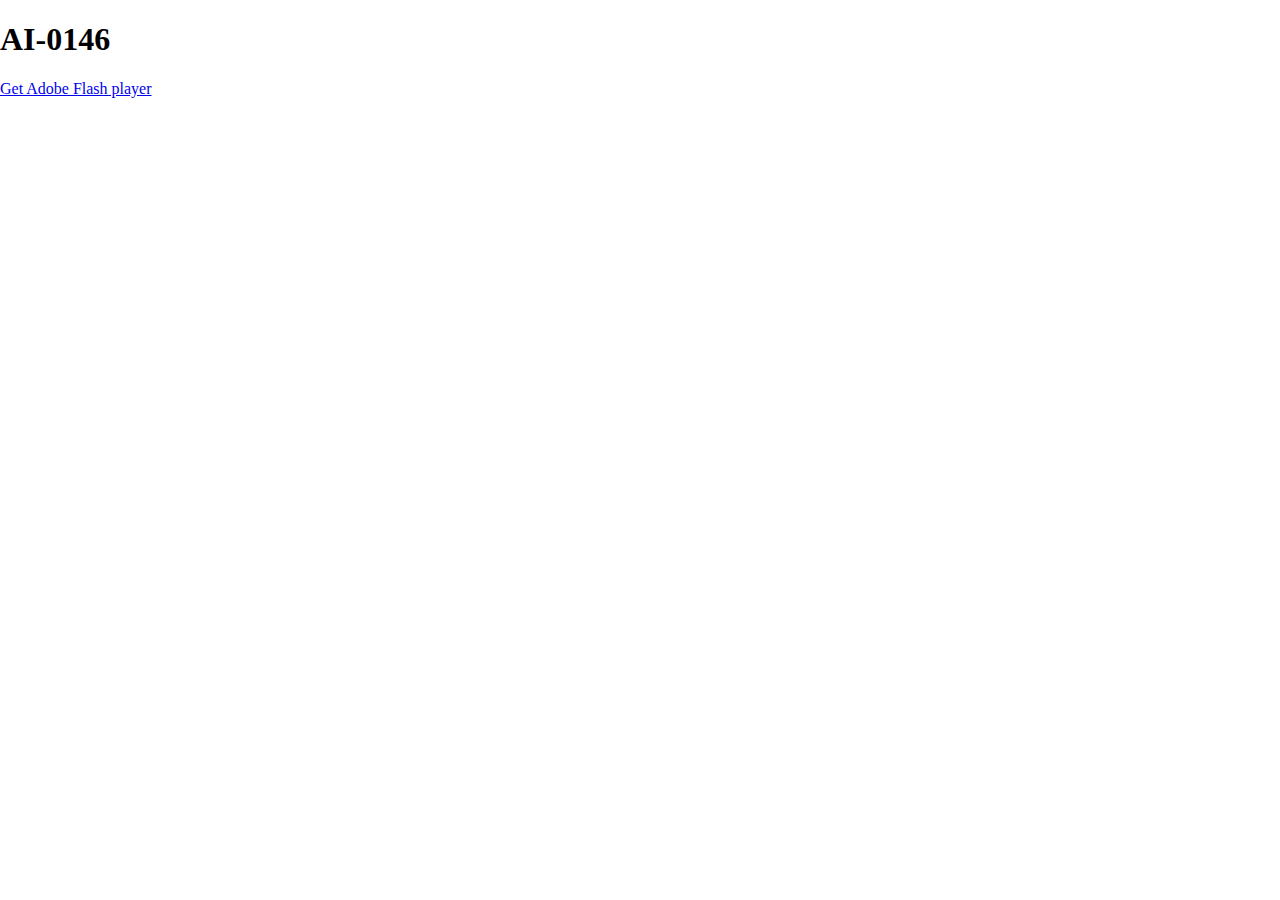
<file: bin/index.html>
<!DOCTYPE html>
<html lang="en">
<head>
	<meta charset="utf-8"/>
	<title>AI-0146</title>
	<meta name="description" content="" />
	
	<script src="js/swfobject.js"></script>
	<script>
		var flashvars = {
		};
		var params = {
			menu: "false",
			scale: "noScale",
			allowFullscreen: "true",
			allowScriptAccess: "always",
			bgcolor: "",
			wmode: "direct" // can cause issues with FP settings & webcam
		};
		var attributes = {
			id:"AI0146"
		};
		swfobject.embedSWF(
			"AI0146.swf", 
			"altContent", "100%", "100%", "10.0.0", 
			"expressInstall.swf", 
			flashvars, params, attributes);
	</script>
	<style>
		html, body { height:100%; overflow:hidden; }
		body { margin:0; }
	</style>
</head>
<body>
	<div id="altContent">
		<h1>AI-0146</h1>
		<p><a href="http://www.adobe.com/go/getflashplayer">Get Adobe Flash player</a></p>
	</div>
</body>
</html>
</file>
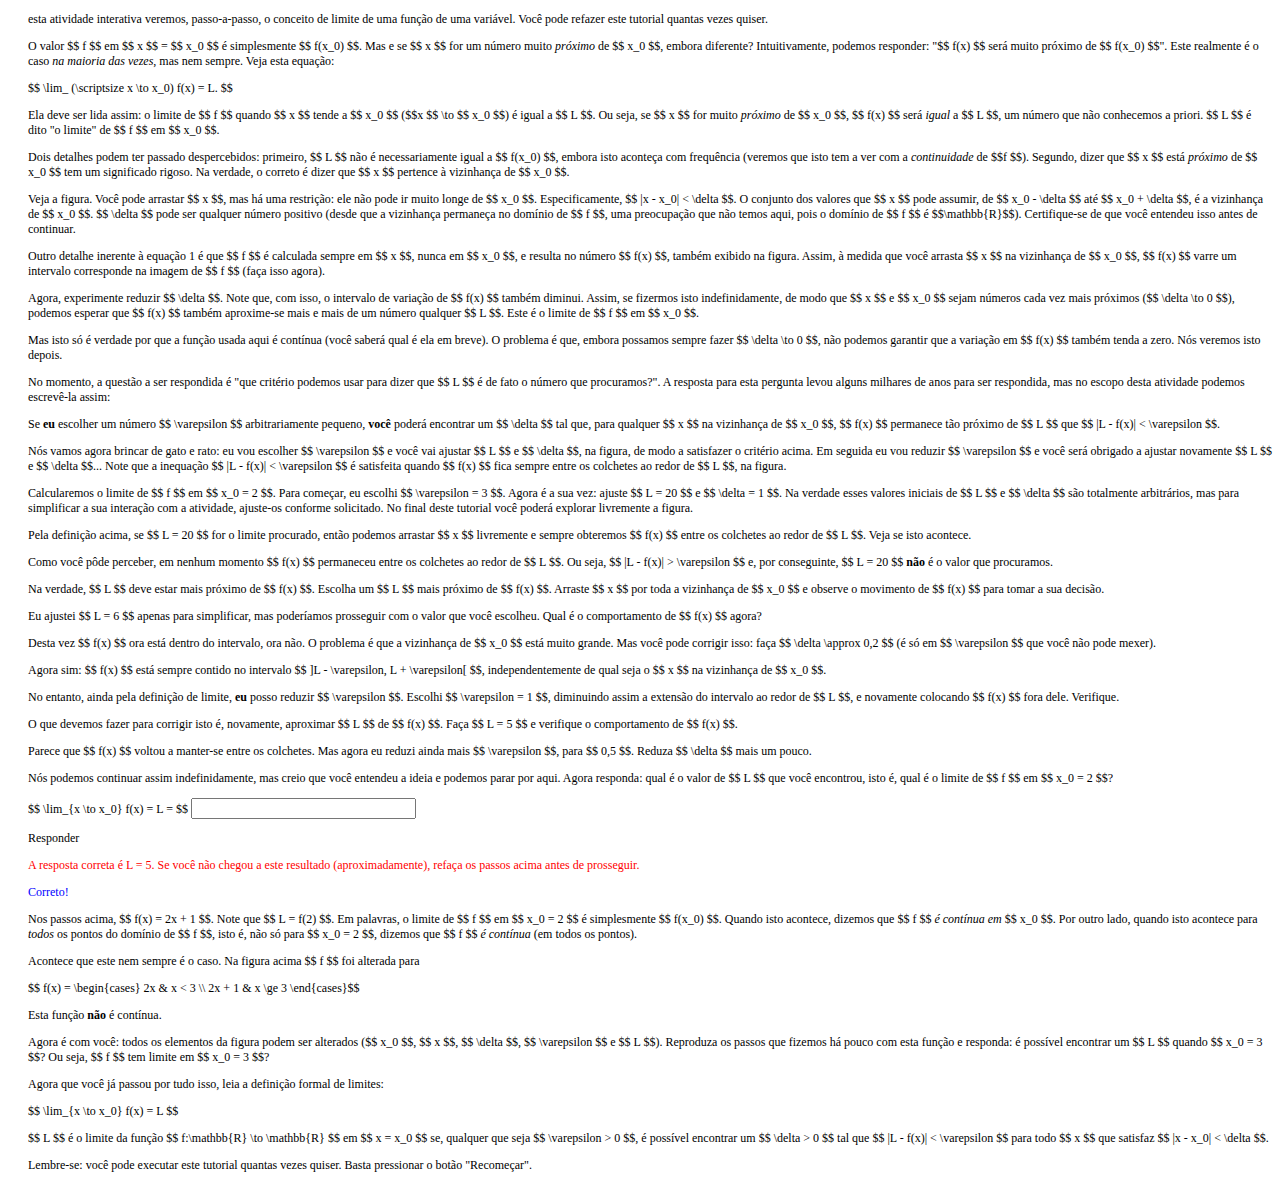
<file: deployment/content.html>
<?xml version="1.0" encoding="UTF-8"?>
<!DOCTYPE html PUBLIC "-//W3C//DTD XHTML 1.0 Strict//EN" "http://www.w3.org/TR/xhtml1/DTD/xhtml1-strict.dtd">
<html>
<head>
<link rel="stylesheet" href="content.css" type="text/css" />
<meta http-equiv="Content-Type" content="text/html; charset=utf-8">
<title>AI-146</title>
</head>
<body>
	<div id="conteudo">
		<div id="t1" class="texto">
			<p><span id="nomeAluno"></span>esta atividade interativa veremos, passo-a-passo, o conceito de limite de uma função de uma variável. 
			Você pode refazer este tutorial quantas vezes quiser. </p>
		</div>
		<div id="t1_2" class="texto">
			<p>O valor $$ f $$ em $$ x $$ = $$ x_0 $$ é simplesmente $$ f(x_0) $$. Mas e se $$ x $$ for um número muito <i>próximo</i> de $$ x_0 $$, embora diferente? Intuitivamente, podemos responder: "$$ f(x) $$ será muito próximo de $$ f(x_0) $$". Este realmente é o caso <i>na maioria das vezes</i>, mas nem sempre. Veja esta equação:</p>
				<p>$$ \lim_ (\scriptsize x \to x_0) f(x) = L. $$</p>
			<p>Ela deve ser lida assim: o limite de $$ f $$ quando $$ x $$ tende a $$ x_0 $$ ($$x $$ \to $$ x_0 $$) é igual a $$ L $$. Ou seja, se $$ x $$ for muito <i>próximo</i> de $$ x_0 $$, $$ f(x) $$ será <i>igual</i> a $$ L $$, um número que não conhecemos a priori. $$ L $$ é dito "o limite" de $$ f $$ em $$ x_0 $$.</p>
		</div>
		<div id="t1_3" class="texto">
			<p>Dois detalhes podem ter passado despercebidos: primeiro, $$ L $$ não é necessariamente igual a $$ f(x_0) $$, embora isto aconteça com frequência (veremos que isto tem a ver com a <i>continuidade</i> de $$f $$). Segundo, dizer que $$ x $$ está <i>próximo</i> de $$ x_0 $$ tem um significado rigoso. Na verdade, o correto é dizer que $$ x $$ pertence à vizinhança de $$ x_0 $$.</p>

			<p>Veja a figura. Você pode arrastar $$ x $$, mas há uma restrição: ele não pode ir muito longe de $$ x_0 $$. Especificamente, $$ |x - x_0| < \delta $$. O conjunto dos valores que $$ x $$ pode assumir, de $$ x_0 - \delta $$ até $$ x_0 + \delta $$, é a vizinhança de $$ x_0 $$. $$ \delta $$ pode ser qualquer número positivo (desde que a vizinhança permaneça no domínio de $$ f $$, uma preocupação que não temos aqui, pois o domínio de $$ f $$ é $$\mathbb{R}$$). Certifique-se de que você entendeu isso antes de continuar.</p>
		</div>
		<div id="t2" class="texto">
			<p>Outro detalhe inerente à equação 1 é que $$ f $$ é calculada sempre em $$ x $$, nunca em $$ x_0 $$, e resulta no número $$ f(x) $$, também exibido na figura. Assim, à medida que você arrasta $$ x $$ na vizinhança de $$ x_0 $$, $$ f(x) $$ varre um intervalo corresponde na imagem de $$ f $$ (faça isso agora).</p>		
		</div>
		<div id="t3" class="texto">
			<p>Agora, experimente reduzir $$ \delta $$. Note que, com isso, o intervalo de variação de $$ f(x) $$ também diminui. Assim, se fizermos isto indefinidamente, de modo que $$ x $$ e $$ x_0 $$ sejam números cada vez mais próximos ($$ \delta \to 0 $$), podemos esperar que $$ f(x) $$ também aproxime-se mais e mais de um número qualquer $$ L $$. Este é o limite de $$ f $$ em $$ x_0 $$.</p>

			<p>Mas isto só é verdade por que a função usada aqui é contínua (você saberá qual é ela em breve). O problema é que, embora possamos sempre fazer $$ \delta \to 0 $$, não podemos garantir que a variação em $$ f(x) $$ também tenda a zero. Nós veremos isto depois.</p>
		</div>
		<div id="t3_2" class="texto">
			<p>No momento, a questão a ser respondida é "que critério podemos usar para dizer que $$ L $$ é de fato o número que procuramos?". A resposta para esta pergunta levou alguns milhares de anos para ser respondida, mas no escopo desta atividade podemos escrevê-la assim:</p>

			<p>Se <b>eu</b> escolher um número $$ \varepsilon $$ arbitrariamente pequeno, <b>você</b> poderá encontrar um $$ \delta $$ tal que, para qualquer $$ x $$ na vizinhança de $$ x_0 $$, $$ f(x) $$ permanece tão próximo de $$ L $$ que $$ |L - f(x)| < \varepsilon $$.</p>
		</div>
		<div id="t4" class="texto">
			<p>Nós vamos agora brincar de gato e rato: eu vou escolher $$ \varepsilon $$ e você vai ajustar $$ L $$ e $$ \delta $$, na figura, de modo a satisfazer o critério acima. Em seguida eu vou reduzir $$ \varepsilon $$ e você será obrigado a ajustar novamente $$ L $$ e $$ \delta $$... Note que a inequação $$ |L - f(x)| < \varepsilon $$ é satisfeita quando $$ f(x) $$ fica sempre entre os colchetes ao redor de $$ L $$, na figura.</p>
		</div>
		<div id = "interacao1" class="texto">
			<p>Calcularemos o limite de $$ f $$ em $$ x_0 = 2 $$. Para começar, eu escolhi $$ \varepsilon = 3 $$. Agora é a sua vez: ajuste $$ L = 20 $$ e $$ \delta = 1 $$. Na verdade esses valores iniciais de $$ L $$ e $$ \delta $$ são totalmente arbitrários, mas para simplificar a sua interação com a atividade, ajuste-os conforme solicitado. No final deste tutorial você poderá explorar livremente a figura.</p>
		</div>
		<div id="interacao2" class="texto">
			<p>Pela definição acima, se $$ L = 20 $$ for o limite procurado, então podemos arrastar $$ x $$ livremente e sempre obteremos $$ f(x) $$ entre os colchetes ao redor de $$ L $$. Veja se isto acontece.</p>
		</div>
		<div id="t6" class="texto">
			<p>Como você pôde perceber, em nenhum momento $$ f(x) $$ permaneceu entre os colchetes ao redor de $$ L $$. Ou seja, $$ |L - f(x)| > \varepsilon $$ e, por conseguinte, $$ L = 20 $$ <b>não</b> é o valor que procuramos.</p>

			<p>Na verdade, $$ L $$ deve estar mais próximo de $$ f(x) $$. Escolha um $$ L $$ mais próximo de $$ f(x) $$. Arraste $$ x $$ por toda a vizinhança de $$ x_0 $$ e observe o movimento de $$ f(x) $$ para tomar a sua decisão.</p>
		</div>
		<div id="t7" class="texto">
			<p>Eu ajustei $$ L = 6 $$ apenas para simplificar, mas poderíamos prosseguir com o valor que você escolheu. Qual é o comportamento de $$ f(x) $$ agora?</p>
		</div>
		<div id="t8" class="texto">
			<p>Desta vez $$ f(x) $$ ora está dentro do intervalo, ora não. O problema é que a vizinhança de $$ x_0 $$ está muito grande. Mas você pode corrigir isso: faça $$ \delta \approx 0,2 $$ (é só em $$ \varepsilon $$ que você não pode mexer).</p>
		</div>
		<div id="interacao3" class="texto">
			<p>Agora sim: $$ f(x) $$ está sempre contido no intervalo $$ ]L - \varepsilon, L + \varepsilon[ $$, independentemente de qual seja o $$ x $$ na vizinhança de $$ x_0 $$. </p>
		</div>
		<div id="interacao4" class="texto">
			<p>No entanto, ainda pela definição de limite, <b>eu</b> posso reduzir $$ \varepsilon $$. Escolhi $$ \varepsilon = 1 $$, diminuindo assim a extensão do intervalo ao redor de $$ L $$, e novamente colocando $$ f(x) $$ fora dele. Verifique.</p>
		</div>
		<div id="t11" class="texto">
			<p>O que devemos fazer para corrigir isto é, novamente, aproximar $$ L $$ de $$ f(x) $$. Faça $$ L = 5 $$ e verifique o comportamento de $$ f(x) $$.</p>
		</div>
		<div id="interacao5" class="texto">
			<p>Parece que $$ f(x) $$ voltou a manter-se entre os colchetes. Mas agora eu reduzi ainda mais $$ \varepsilon $$, para $$ 0,5 $$. Reduza $$ \delta $$ mais um pouco.</p>
		</div>
		<div id="interacao6" class="texto">
			<p>Nós podemos continuar assim indefinidamente, mas creio que você entendeu a ideia e podemos parar por aqui. Agora responda: qual é o valor de $$ L $$ que você encontrou, isto é, qual é o limite de $$ f $$ em $$ x_0 = 2 $$?</p>
			<p>$$ \lim_{x \to x_0} f(x) = L = $$ <input id="entrada1" type="text" size="25" maxlength="25" value=""> <div id="responder1" >Responder</div></p>
			<p><div id="wrongAnswer"><font color="red">A resposta correta é L = 5. Se você não chegou a este resultado (aproximadamente), refaça os passos acima antes de prosseguir.</div></font></p>
			<p><div id="rightAnswer"><font color="blue">Correto!</div></font></p>
		</div>
		<div id="t14" class="texto">
			<p>Nos passos acima, $$ f(x) = 2x + 1 $$. Note que $$ L = f(2) $$. Em palavras, o limite de $$ f $$ em $$ x_0 = 2 $$ é simplesmente $$ f(x_0) $$. Quando isto acontece, dizemos que $$ f $$ <i>é contínua em</i> $$ x_0 $$. Por outro lado, quando isto acontece para <i>todos</i> os pontos do domínio de $$ f $$, isto é, não só para $$ x_0 = 2 $$, dizemos que $$ f $$ <i>é contínua</i> (em todos os pontos).</p>
		</div>
		<div id="interacao7" class="texto">
			<p>Acontece que este nem sempre é o caso. Na figura acima $$ f $$ foi alterada para</p>
			
			<p>$$ f(x) = \begin{cases}
						2x & x < 3 \\
						2x + 1 & x \ge 3
						\end{cases}$$</p>
			
			<p>Esta função <b>não</b> é contínua.</p>
			
			<p>Agora é com você: todos os elementos da figura podem ser alterados ($$ x_0 $$, $$ x $$, $$ \delta $$, $$ \varepsilon $$ e $$ L $$). Reproduza os passos que fizemos há pouco com esta função e responda: é possível encontrar um $$ L $$ quando $$ x_0 = 3 $$? Ou seja, $$ f $$ tem limite em $$ x_0 = 3 $$?</p>
		</div>
		<div id="t16" class="texto">
			<p>Agora que você já passou por tudo isso, leia a definição formal de limites:</p>
				<p>$$ \lim_{x \to x_0} f(x) = L $$</p>
			<p>$$ L $$ é o limite da função $$ f:\mathbb{R} \to \mathbb{R} $$ em $$ x = x_0 $$ se, qualquer que seja $$ \varepsilon > 0 $$, é possível encontrar um $$ \delta > 0 $$ tal que $$ |L - f(x)| < \varepsilon $$ para todo $$ x $$ que satisfaz $$ |x - x_0| < \delta $$.</p>
		</div>		
		<div id="t17" class="texto">
			<p>Lembre-se: você pode executar este tutorial quantas vezes quiser. Basta pressionar o botão "Recomeçar".</p>
		</div>		
	</div>
</body>
</html>
</file>
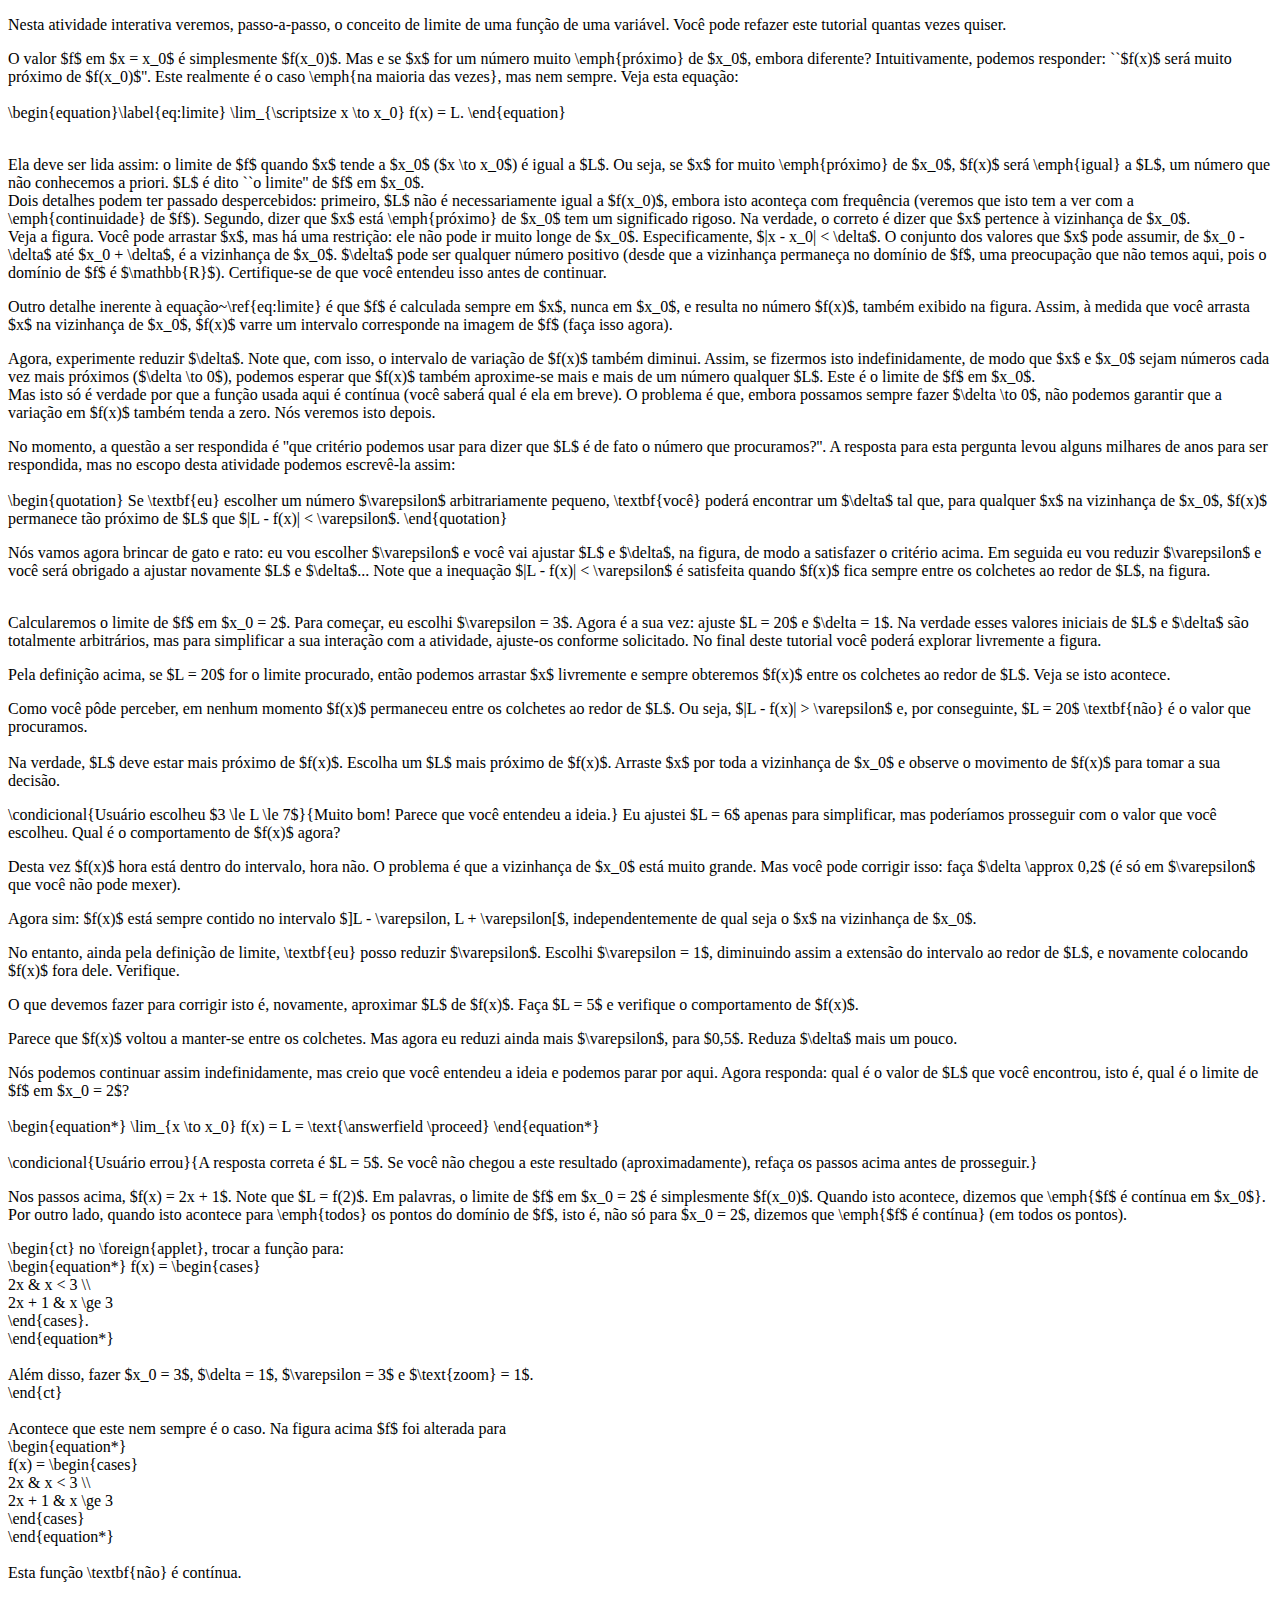
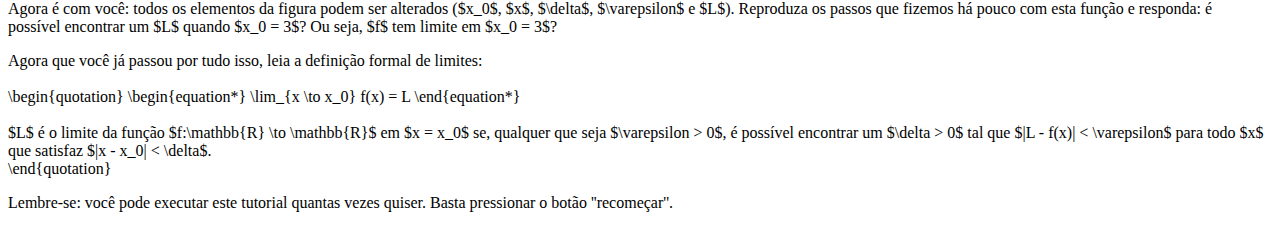
<file: testeDeploy/content.html>
<!DOCTYPE html PUBLIC "-//W3C//DTD HTML 4.01 Transitional//EN" "http://www.w3.org/TR/html4/loose.dtd">
<html>
<head>
<meta http-equiv="Content-Type" content="text/html; charset=ISO-8859-1">
<title>Insert title here</title>
</head>
<body>
	<div id="conteudo">
		<div id="t1" class="texto">
			<p>Nesta atividade interativa veremos, passo-a-passo, o conceito de limite de uma fun��o de uma vari�vel. 
			Voc� pode refazer este tutorial quantas vezes quiser. <br /></p>
		</div>
		<div id="t1_2" class="texto">
			<p>O valor $f$ em $x = x_0$ � simplesmente $f(x_0)$. Mas e se $x$ for um n�mero muito \emph{pr�ximo} de $x_0$, embora diferente? Intuitivamente, podemos responder: ``$f(x)$ ser� muito pr�ximo de $f(x_0)$''. Este realmente � o caso \emph{na maioria das vezes}, mas nem sempre. Veja esta equa��o:<br><br>
				\begin{equation}\label{eq:limite}
				\lim_{\scriptsize x  \to x_0} f(x) = L.
				\end{equation}<br><br></p>
		</div>
		<div id="t1_3" class="texto">
			<p>Ela deve ser lida assim: o limite de $f$ quando $x$ tende a $x_0$ ($x \to x_0$) � igual a $L$. Ou seja, se $x$ for muito \emph{pr�ximo} de $x_0$, $f(x)$ ser� \emph{igual} a $L$, um n�mero que n�o conhecemos a priori. $L$ � dito ``o limite'' de $f$ em $x_0$.<br>
		
			Dois detalhes podem ter passado despercebidos: primeiro, $L$ n�o � necessariamente igual a $f(x_0)$, embora isto aconte�a com frequ�ncia (veremos que isto tem a ver com a \emph{continuidade} de $f$). Segundo, dizer que $x$ est� \emph{pr�ximo} de $x_0$ tem um significado rigoso. Na verdade, o correto � dizer que $x$ pertence � vizinhan�a de $x_0$.<br>

			Veja a figura. Voc� pode arrastar $x$, mas h� uma restri��o: ele n�o pode ir muito longe de $x_0$. Especificamente, $|x - x_0| < \delta$. O conjunto dos valores que $x$ pode assumir, de $x_0 - \delta$ at� $x_0 + \delta$, � a vizinhan�a de $x_0$. $\delta$ pode ser qualquer n�mero positivo (desde que a vizinhan�a permane�a no dom�nio de $f$, uma preocupa��o que n�o temos aqui, pois o dom�nio de $f$ � $\mathbb{R}$). Certifique-se de que voc� entendeu isso antes de continuar.<br>
			</p>
		</div>
		<div id="t2" class="texto">
			<p>Outro detalhe inerente � equa��o~\ref{eq:limite} � que $f$ � calculada sempre em $x$, nunca em $x_0$, e resulta no n�mero $f(x)$, tamb�m exibido na figura. Assim, � medida que voc� arrasta $x$ na vizinhan�a de $x_0$, $f(x)$ varre um intervalo corresponde na imagem de $f$ (fa�a isso agora).</p>		
		</div>
		<div id="t3" class="texto">
			<p>Agora, experimente reduzir $\delta$. Note que, com isso, o intervalo de varia��o de $f(x)$ tamb�m diminui. Assim, se fizermos isto indefinidamente, de modo que $x$ e $x_0$ sejam n�meros cada vez mais pr�ximos ($\delta \to 0$), podemos esperar que $f(x)$ tamb�m aproxime-se mais e mais de um n�mero qualquer $L$. Este � o limite de $f$ em $x_0$.<br>

			Mas isto s� � verdade por que a fun��o usada aqui � cont�nua (voc� saber� qual � ela em breve). O problema � que, embora possamos sempre fazer $\delta \to 0$, n�o podemos garantir que a varia��o em $f(x)$ tamb�m tenda a zero. N�s veremos isto depois.<br>
		</div>
		<div id="t3_2" class="texto">
			No momento, a quest�o a ser respondida � ''que crit�rio podemos usar para dizer que $L$ � de fato o n�mero que procuramos?''. A resposta para esta pergunta levou alguns milhares de anos para ser respondida, mas no escopo desta atividade podemos escrev�-la assim:<br><br>

			\begin{quotation}
			Se \textbf{eu} escolher um n�mero $\varepsilon$ arbitrariamente pequeno, \textbf{voc�} poder� encontrar um $\delta$ tal que, para qualquer $x$ na vizinhan�a de $x_0$, $f(x)$ permanece t�o pr�ximo de $L$ que $|L - f(x)| < \varepsilon$.
			\end{quotation}</p>
		</div>
		<div id="t4" class="texto">
			<p>N�s vamos agora brincar de gato e rato: eu vou escolher $\varepsilon$ e voc� vai ajustar $L$ e $\delta$, na figura, de modo a satisfazer o crit�rio acima. Em seguida eu vou reduzir $\varepsilon$ e voc� ser� obrigado a ajustar novamente $L$ e $\delta$... Note que a inequa��o $|L - f(x)| < \varepsilon$ � satisfeita quando $f(x)$ fica sempre entre os colchetes ao redor de $L$, na figura.<br><br>
		</div>
		<div id = "interacao1" class="texto">
			Calcularemos o limite de $f$ em $x_0 = 2$. Para come�ar, eu escolhi $\varepsilon = 3$. Agora � a sua vez: ajuste $L = 20$ e $\delta = 1$. Na verdade esses valores iniciais de $L$ e $\delta$ s�o totalmente arbitr�rios, mas para simplificar a sua intera��o com a atividade, ajuste-os conforme solicitado. No final deste tutorial voc� poder� explorar livremente a figura.</p>
		</div>
		<div id="interacao2" class="texto">
			Pela defini��o acima, se $L = 20$ for o limite procurado, ent�o podemos arrastar $x$ livremente e sempre obteremos $f(x)$ entre os colchetes ao redor de $L$. Veja se isto acontece.</p>
		</div>
		<div id="t6" class="texto">
			<p>Como voc� p�de perceber, em nenhum momento $f(x)$ permaneceu entre os colchetes ao redor de $L$. Ou seja, $|L - f(x)| > \varepsilon$ e, por conseguinte, $L = 20$ \textbf{n�o} � o valor que procuramos.<br><br>

			Na verdade, $L$ deve estar mais pr�ximo de $f(x)$. Escolha um $L$ mais pr�ximo de $f(x)$. Arraste $x$ por toda a vizinhan�a de $x_0$ e observe o movimento de $f(x)$ para tomar a sua decis�o.</p>
		</div>
		<div id="t7" class="texto">
			<p>\condicional{Usu�rio escolheu $3 \le L \le 7$}{Muito bom! Parece que voc� entendeu a ideia.} Eu ajustei $L = 6$ apenas para simplificar, mas poder�amos prosseguir com o valor que voc� escolheu. Qual � o comportamento de $f(x)$ agora?</p>
		</div>
		<div id="t8" class="texto">
			<p>Desta vez $f(x)$ hora est� dentro do intervalo, hora n�o. O problema � que a vizinhan�a de $x_0$ est� muito grande. Mas voc� pode corrigir isso: fa�a $\delta \approx 0,2$ (� s� em $\varepsilon$ que voc� n�o pode mexer).</p>
		</div>
		<div id="interacao3" class="texto">
			Agora sim: $f(x)$ est� sempre contido no intervalo $]L - \varepsilon, L + \varepsilon[$, independentemente de qual seja o $x$ na vizinhan�a de $x_0$. </p>
		</div>
		<div id="interacao4" class="texto">
			No entanto, ainda pela defini��o de limite, \textbf{eu} posso reduzir $\varepsilon$. Escolhi $\varepsilon = 1$, diminuindo assim a extens�o do intervalo ao redor de $L$, e novamente colocando $f(x)$ fora dele. Verifique.</p>
		</div>
		<div id="t11" class="texto">
			<p>O que devemos fazer para corrigir isto �, novamente, aproximar $L$ de $f(x)$. Fa�a $L = 5$ e verifique o comportamento de $f(x)$.</p>
		</div>
		<div id="interacao5" class="texto">
			Parece que $f(x)$ voltou a manter-se entre os colchetes. Mas agora eu reduzi ainda mais $\varepsilon$, para $0,5$. Reduza $\delta$ mais um pouco.</p>
		</div>
		<div id="interacao6" class="texto">
			N�s podemos continuar assim indefinidamente, mas creio que voc� entendeu a ideia e podemos parar por aqui. Agora responda: qual � o valor de $L$ que voc� encontrou, isto �, qual � o limite de $f$ em $x_0 = 2$?<br><br>
			\begin{equation*}
			\lim_{x \to x_0} f(x) = L = \text{\answerfield \proceed}
			\end{equation*}<br><br>

			\condicional{Usu�rio errou}{A resposta correta � $L = 5$. Se voc� n�o chegou a este resultado (aproximadamente), refa�a os passos acima antes de prosseguir.}</p>
		</div>
		<div id="t14" class="texto">
			<p>Nos passos acima, $f(x) = 2x + 1$. Note que $L = f(2)$. Em palavras, o limite de $f$ em $x_0 = 2$ � simplesmente $f(x_0)$. Quando isto acontece, dizemos que \emph{$f$ � cont�nua em $x_0$}. Por outro lado, quando isto acontece para \emph{todos} os pontos do dom�nio de $f$, isto �, n�o s� para $x_0 = 2$, dizemos que \emph{$f$ � cont�nua} (em todos os pontos).</p>
		</div>
		<div id="t15" class="texto">
			<p>\begin{ct}
			no \foreign{applet}, trocar a fun��o para:<br>
			\begin{equation*}
				f(x) = \begin{cases}<br>
				2x & x < 3 \\<br>
				2x + 1 & x \ge 3<br>
				\end{cases}.<br>
			\end{equation*}<br><br>

			Al�m disso, fazer $x_0 = 3$, $\delta = 1$, $\varepsilon = 3$ e $\text{zoom} = 1$.<br>
			\end{ct}<br><br>

			Acontece que este nem sempre � o caso. Na figura acima $f$ foi alterada para<br>
			\begin{equation*}<br>
			f(x) = \begin{cases}<br>
				2x & x < 3 \\<br>
				2x + 1 & x \ge 3<br>
			\end{cases}<br>
			\end{equation*}<br><br> 

			Esta fun��o \textbf{n�o} � cont�nua.<br><br>

			Agora � com voc�: todos os elementos da figura podem ser alterados ($x_0$, $x$, $\delta$, $\varepsilon$ e $L$). Reproduza os passos que fizemos h� pouco com esta fun��o e responda: �<br>poss�vel encontrar um $L$ quando $x_0 = 3$? Ou seja, $f$ tem limite em $x_0 = 3$?</p>
		</div>
		<div id="t16" class="texto">
			<p>Agora que voc� j� passou por tudo isso, leia a defini��o formal de limites:<br><br>
			\begin{quotation}
			\begin{equation*}
				\lim_{x \to x_0} f(x) = L
			\end{equation*}<br><br>
			$L$ � o limite da fun��o $f:\mathbb{R} \to \mathbb{R}$ em $x = x_0$ se, qualquer que seja $\varepsilon > 0$, � poss�vel encontrar um $\delta > 0$ tal que $|L - f(x)| < \varepsilon$ para todo $x$ que satisfaz $|x - x_0| < \delta$.<br>
			\end{quotation}</p>
		</div>		
		<div id="t17" class="texto">
			<p>Lembre-se: voc� pode executar este tutorial quantas vezes quiser. Basta pressionar o bot�o ''recome�ar''.<br></p>
		</div>		
	</div>
</body>
</html>
</file>
<file: deployment/content.css>
#conteudo {font-family: "Verdana"; font-size: 12px; margin-left:20px;}
</file>
